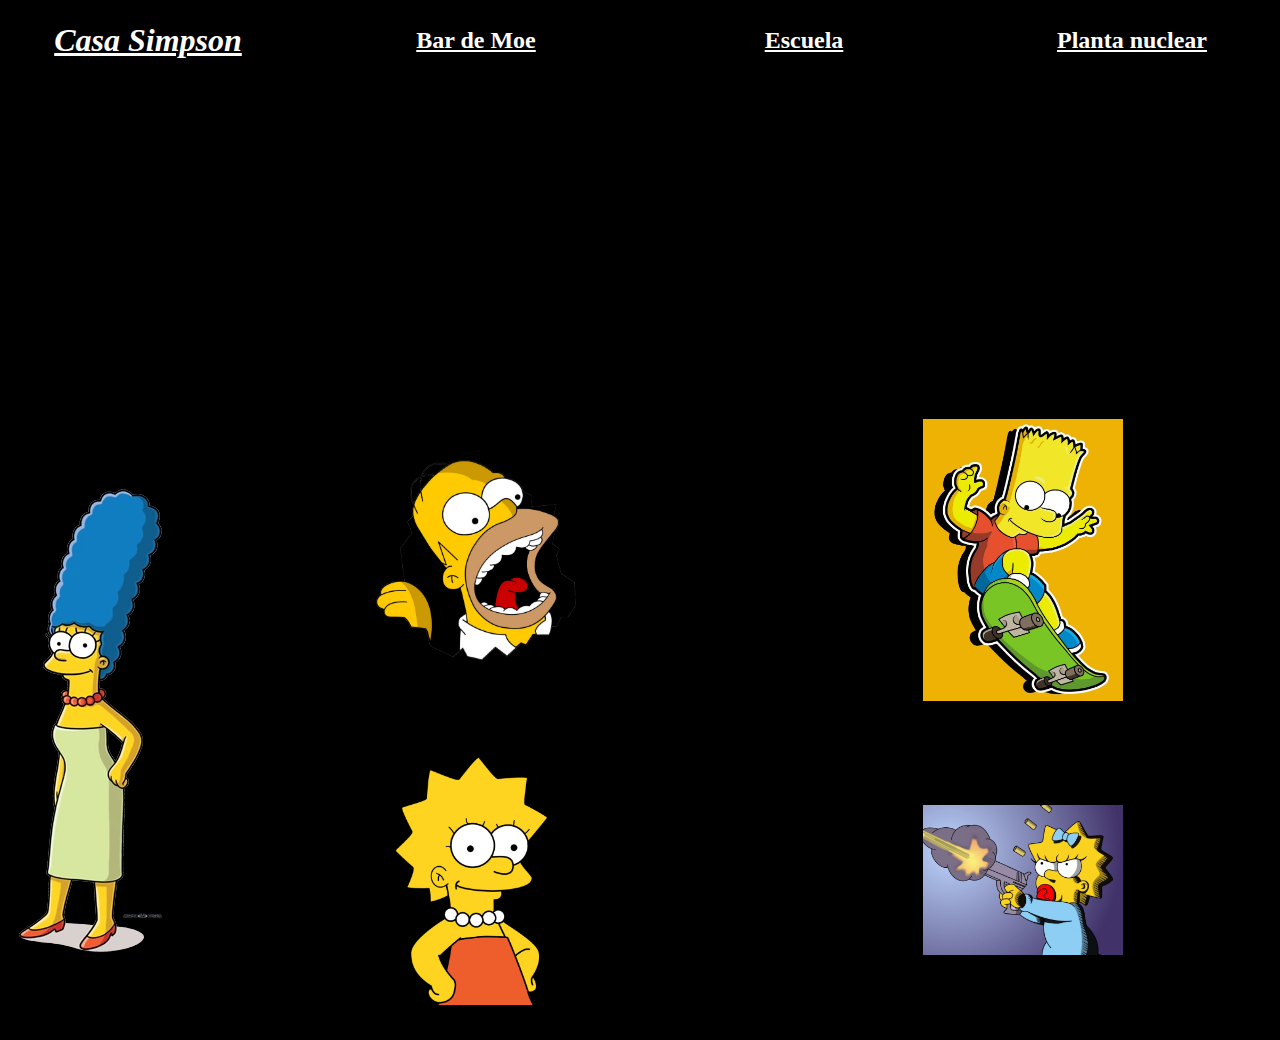
<file: index.html>
<!DOCTYPE html>
<html lang="es">
<head>
    <meta charset="UTF-8">
    <meta name="viewport" content="width=device-width, initial-scale=1.0">
    <title>The Simpsons Web</title>
    <link rel="stylesheet" href="css/styles.css">
    <link rel="stylesheet" href="css/flexboxgrid.min.css">
</head>
<body>
    
    <div class="flex-container">
        <div class="row">

            <div class="col-xl-3 col-lg-3 col-md-6 col-sm-6 col-xs-12 altura01">
                
                <a href="casa.html">
                    Casa Simpson
                </a>
            </div>
          
            <div class="col-xl-3 col-lg-3 col-md-6 col-sm-6 col-xs-12 altura02">
                <a href="moe.html">
                    Bar de Moe
                </a>
            </div>
           
            <div class="col-xl-3 col-lg-3 col-md-6 col-sm-6 col-xs-12 altura01">
                <a href="escuela.html"> 
                    Escuela
                </a>
            </div>
           
            <div class="col-xl-3 col-lg-3 col-md-6 col-sm-6 col-xs-12 altura02">
                <a href="planta.html">
                    Planta nuclear
                </a>
            </div>
        </div>
     
        <div class="row">
            <div class="col-xl-12 col-lg-12 col-md-12 col-sm-12 col-xs-12 slider">
                <h1>familia</h1>

            </div>
        </div>
        <div class="row">
            <div class="col-xs-4 col-sm-2 col-md-2 col-lg-2 col-xl-2 marge">
                <img src="imagenes/marge.webp" alt="marge de los simpsons" width="500rem">
            </div>
            <div class="col-xs-8 col-sm-10 col-md-10 col-lg-10 col-xl-10">
                <div class="row">
                    <div class="homer">
                        <img src="imagenes/homero.png" alt="Homero Simpson" width="200rem">
                    </div>
                    <div class="bart">
                        <img src="imagenes/bart.jpg" alt="Bart Simpson" width="200rem">
                    </div>
                    <div class="lisa">
                        <img src="imagenes/lisa.jpg" alt="Lisa Simpson" width="200rem">
                    </div>
                    <div class="maggie">
                        <img src="imagenes/magie.jpg" alt="Maggie Simpson" width="200rem">
                    </div>
                </div>
            </div>
        </div>
    </div>
    
</body>
</html>
</file>
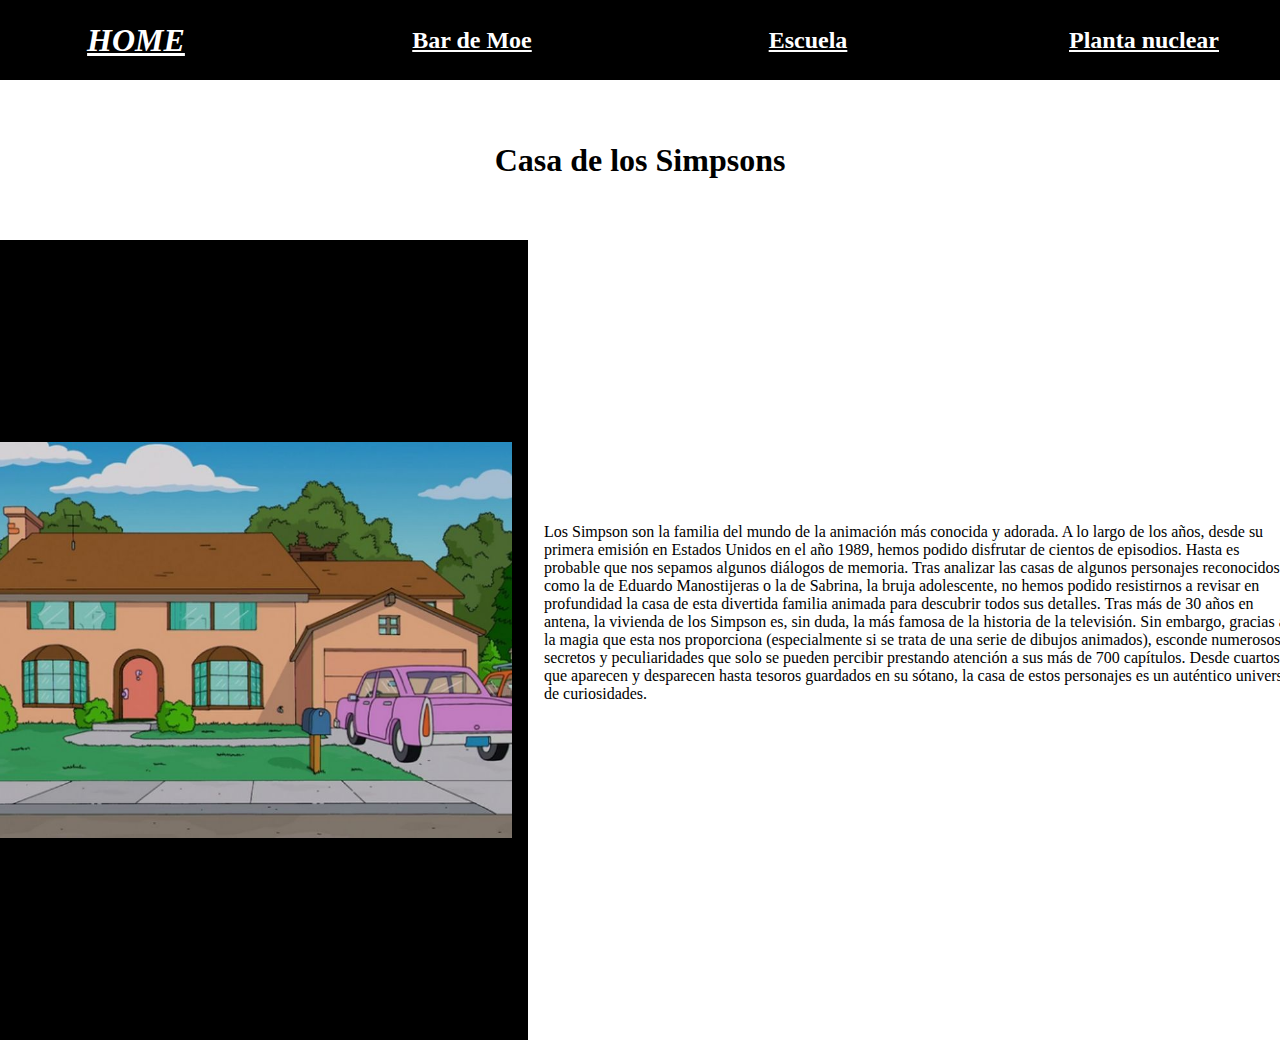
<file: casa.html>
<!DOCTYPE html>
<html lang="es">
    <head>
        <meta charset="UTF-8">
        <meta name="viewport" content="width=device-width, initial-scale=1.0">
        <title>The Simpsons Web</title>
        <link rel="icon" href="/images/donut.ico" type="image/x-icon">
        <link rel="stylesheet" href="css/styles.css">
        <link rel="stylesheet" href="css/flexboxgrid.min.css">
    
    </head>
    <body>
        <div class="flex-container">
            <div class="row">
                <div class="row">
                   
                    <div class="col-xl-3 col-lg-3 col-md-6 col-sm-6 col-xs-12 altura01">
                       
                        <a href="index.html">
                            HOME
                        </a>
                    </div>
                        
                    <div class="col-xl-3 col-lg-3 col-md-6 col-sm-6 col-xs-12 altura02">
                        <a href="moe.html">
                            Bar de Moe
                        </a>
                    </div>
                    
                    <div class="col-xl-3 col-lg-3 col-md-6 col-sm-6 col-xs-12 altura01">
                        <a href="escuela.html"> 
                            Escuela
                        </a>
                    </div>
                    
                    <div class="col-xl-3 col-lg-3 col-md-6 col-sm-6 col-xs-12 altura02">
                        <a href="planta.html">
                            Planta nuclear
                        </a>
                    </div>
                    
                <div class="col-xl-12 col-lg-12 col-md-12 col-sm-12 col-xs-12 caja01">
                    <h1>Casa de los Simpsons</h1>
                </div>
                <div class="col-xl-5 col-lg-5 col-md-5 col-sm-12 col-xs-12 caja02">
                    <img src="imagenes/casa.jpg" alt="Casa de los simpsons" width="100%">
                </div>
                <div class="col-xl-7 col-lg-7 col-md-7 col-sm-12 col-xs-12 caja03">
                    <p>
                        Los Simpson son la familia del mundo de la animación más conocida y adorada. A lo largo de los años, desde su primera emisión en Estados Unidos en el año 1989, hemos podido disfrutar de cientos de episodios. Hasta es probable que nos sepamos algunos diálogos de memoria. Tras analizar las casas de algunos personajes reconocidos como la de Eduardo Manostijeras o la de Sabrina, la bruja adolescente, no hemos podido resistirnos a revisar en profundidad la casa de esta divertida familia animada para descubrir todos sus detalles.

                        Tras más de 30 años en antena, la vivienda de los Simpson es, sin duda, la más famosa de la historia de la televisión. Sin embargo, gracias a la magia que esta nos proporciona (especialmente si se trata de una serie de dibujos animados), esconde numerosos secretos y peculiaridades que solo se pueden percibir prestando atención a sus más de 700 capítulos. Desde cuartos que aparecen y desparecen hasta tesoros guardados en su sótano, la casa de estos personajes es un auténtico universo de curiosidades.
                    <br>
                    <br>
                    
                    <br>
                    <br>
            
                    </p> 
                </div>
            </div>
        </div>
    </body>
</html>
</file>
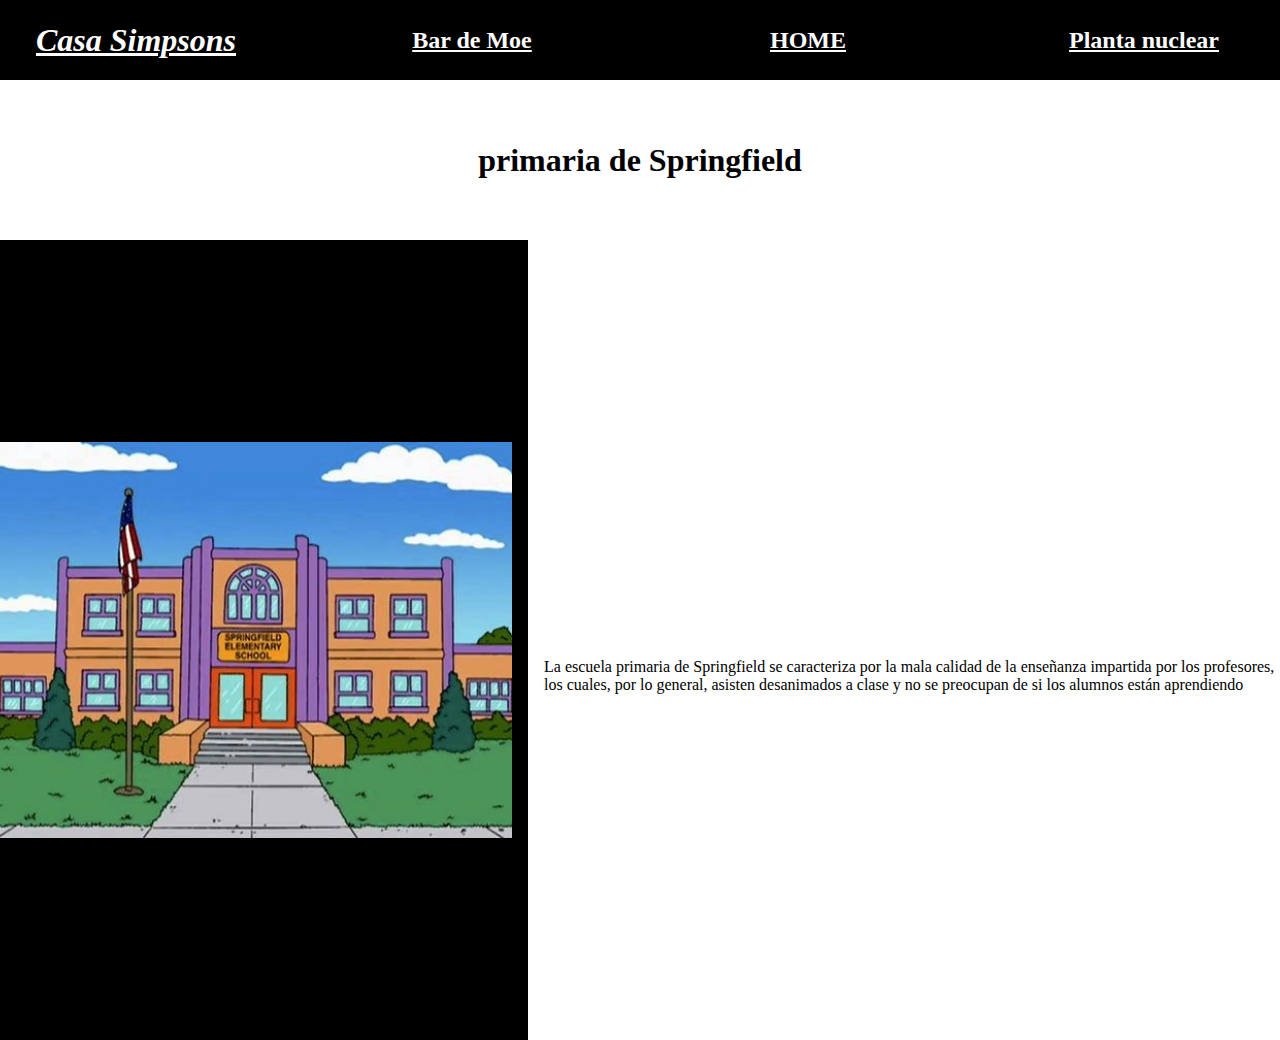
<file: escuela.html>
<!DOCTYPE html>
<html lang="es">
<head>
    <meta charset="UTF-8">
    <meta name="viewport" content="width=device-width, initial-scale=1.0">
    <title>The Simpsons Web</title>
    <link rel="stylesheet" href="css/styles.css">
    <link rel="stylesheet" href="css/flexboxgrid.min.css">

</head>
<body>
    <div class="flex-container">
        <div class="row">
            <div class="row">
                
                <div class="col-xl-3 col-lg-3 col-md-6 col-sm-6 col-xs-12 altura01">
                   
                    <a href="casa.html">
                        Casa Simpsons
                    </a>
                </div>
                
                <div class="col-xl-3 col-lg-3 col-md-6 col-sm-6 col-xs-12 altura02">
                    <a href="moe.html">
                        Bar de Moe
                    </a>
                </div>
                
                <div class="col-xl-3 col-lg-3 col-md-6 col-sm-6 col-xs-12 altura01">
                    <a href="index.html"> 
                        HOME
                    </a>
                </div>
               
                <div class="col-xl-3 col-lg-3 col-md-6 col-sm-6 col-xs-12 altura02">
                    <a href="planta.html">
                        Planta nuclear
                    </a>
                </div>
            <div class="col-xl-12 col-lg-12 col-md-12 col-sm-12 col-xs-12 caja01">
                <h1> primaria de Springfield</h1>
            </div>
            <div class="col-xl-5 col-lg-5 col-md-5 col-sm-12 col-xs-12 caja02">
                <img src="imagenes/colegio.jpg" alt="Casa de los simpsons" width="100%">
            </div>
            <div class="col-xl-7 col-lg-7 col-md-7 col-sm-12 col-xs-12 caja03">
                <p>
                    
                    <br>
                    <br>
                   
                    <br>
                    <br>
                    La escuela primaria de Springfield se caracteriza por la mala calidad de la enseñanza impartida por los profesores, los cuales, por lo general, asisten desanimados a clase y no se preocupan de si los alumnos están aprendiendo
                </p>
            </div>
        </div>
    </div>
</body>
</html>
</file>
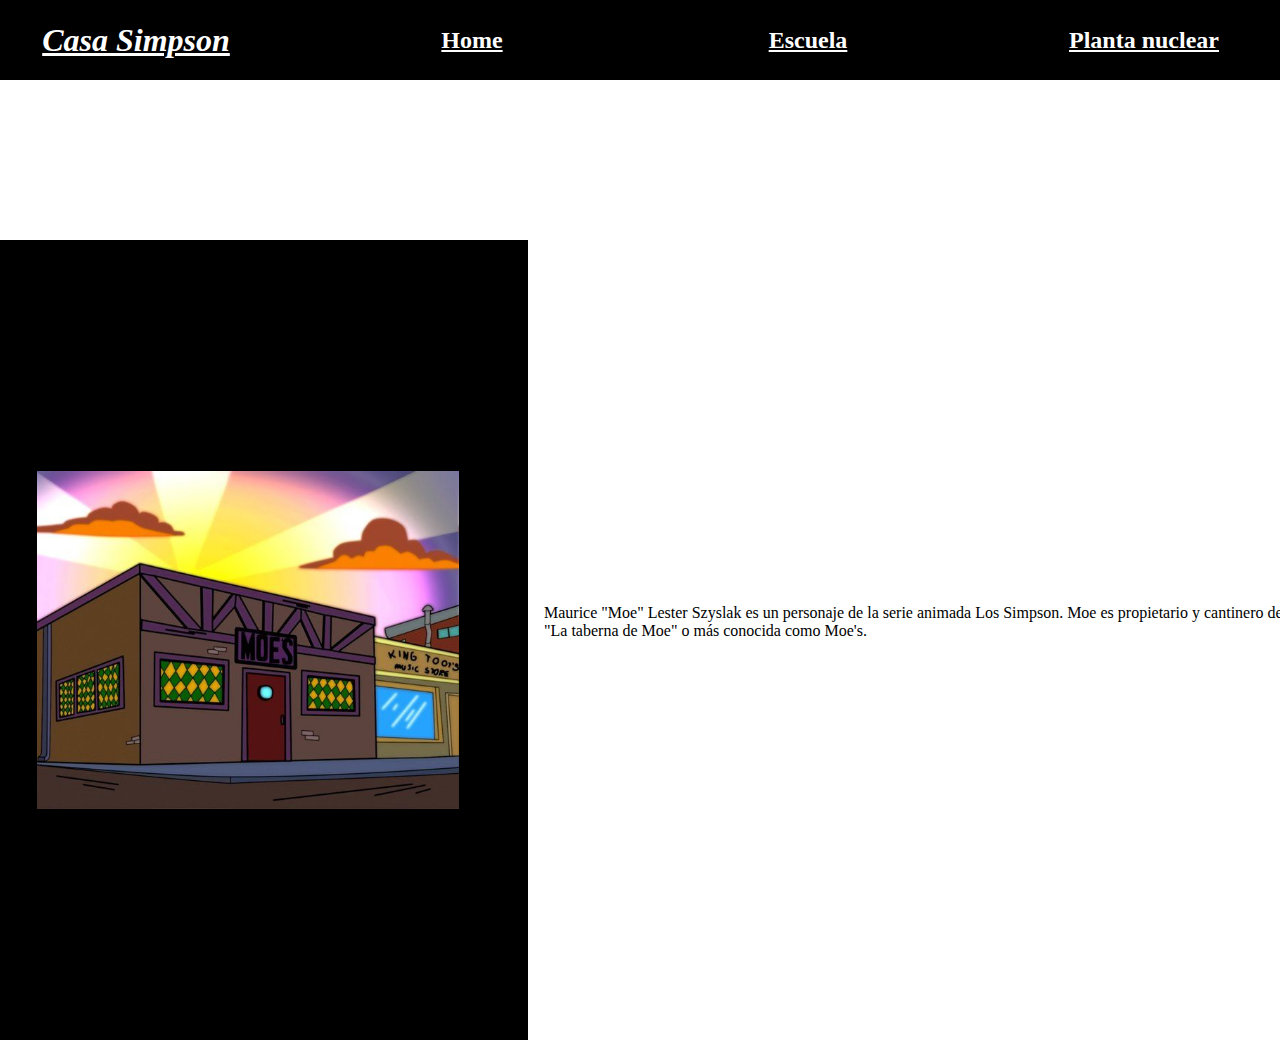
<file: moe.html>
<!DOCTYPE html>
<html lang="es">
    <head>
        <meta charset="UTF-8">
        <meta name="viewport" content="width=device-width, initial-scale=1.0">
        <title>The Simpsons Web</title>
        <link rel="stylesheet" href="css/styles.css">
        <link rel="stylesheet" href="css/flexboxgrid.min.css">
    
    </head>
    <body>
        <div class="flex-container">
            <div class="row">
                <div class="row">
                    
                    <div class="col-xl-3 col-lg-3 col-md-6 col-sm-6 col-xs-12 altura01">
                       
                        <a href="casa.html">
                            Casa Simpson
                        </a>
                    </div>
                        
                    <div class="col-xl-3 col-lg-3 col-md-6 col-sm-6 col-xs-12 altura02">
                        <a href="index.html">
                            Home
                        </a>
                    </div>
                   
                    <div class="col-xl-3 col-lg-3 col-md-6 col-sm-6 col-xs-12 altura01">
                        <a href="escuela.html"> 
                            Escuela
                        </a>
                    </div>
                    
                    <div class="col-xl-3 col-lg-3 col-md-6 col-sm-6 col-xs-12 altura02">
                        <a href="planta.html">
                            Planta nuclear
                        </a>
                    </div>
                <div class="col-xl-12 col-lg-12 col-md-12 col-sm-12 col-xs-12 caja01">
                    <h1></h1>
                </div>
                <div class="col-xl-5 col-lg-5 col-md-5 col-sm-12 col-xs-12 caja02">
                    <img src="imagenes/bar.jpg" alt="Casa de los simpsons" width="80%">
                </div>
                <div class="col-xl-7 col-lg-7 col-md-7 col-sm-12 col-xs-12 caja03">
                    <p>
                       
                        Maurice "Moe" Lester Szyslak es un personaje de la serie animada Los Simpson. Moe es propietario y cantinero de "La taberna de Moe" o más conocida como Moe's.
                        <br>
                        
                        <br>
                        <br>
                       
                    </p>
                </div>
            </div>
        </div>
    </body>
</html>
</file>
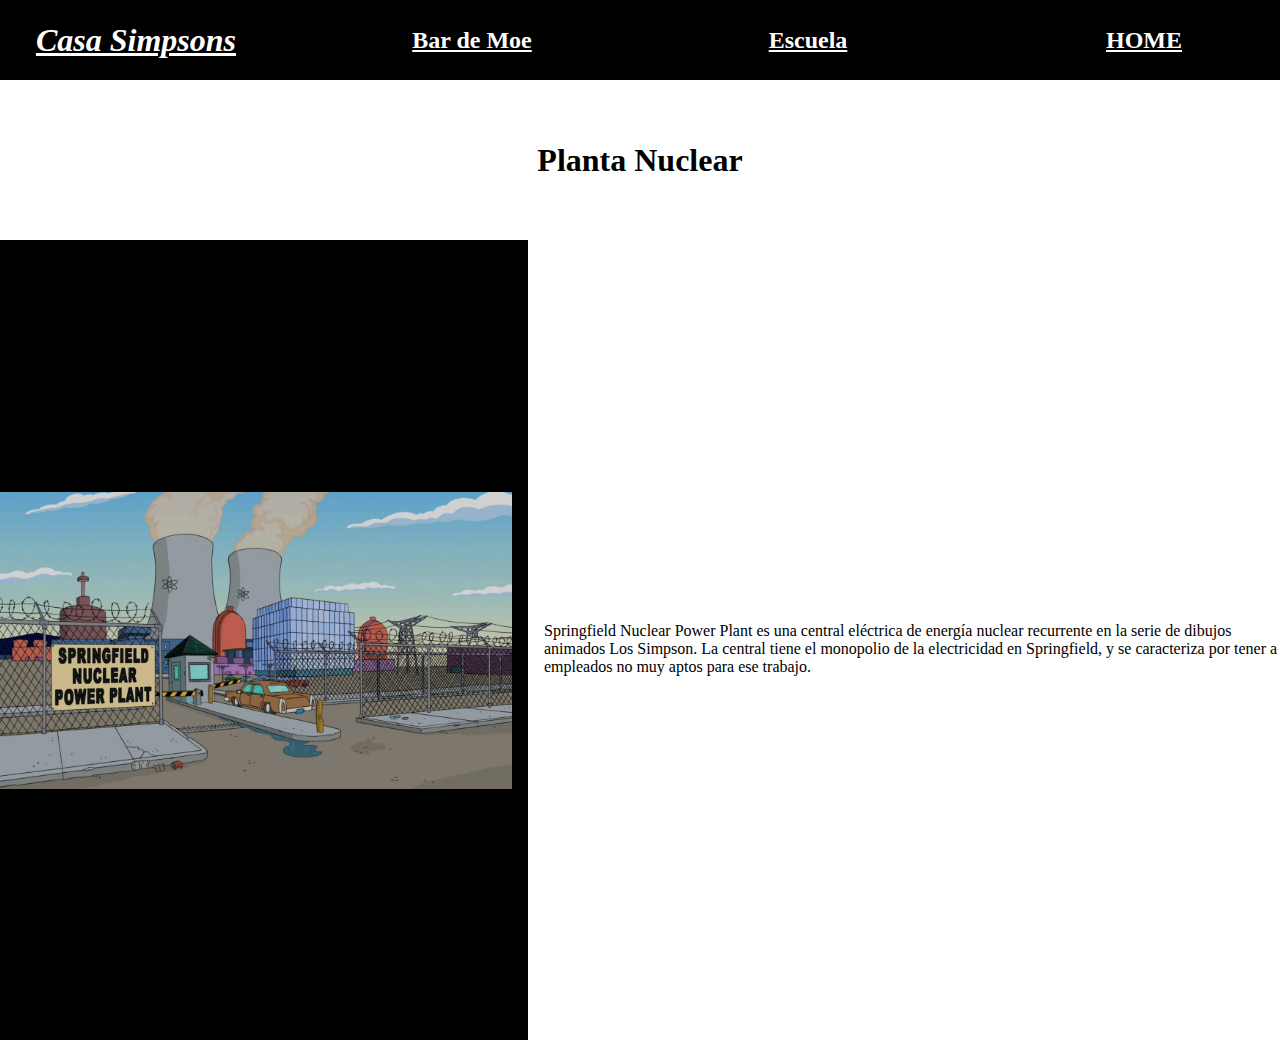
<file: planta.html>
<!DOCTYPE html>
<html lang="es">
<head>
    <meta charset="UTF-8">
    <meta name="viewport" content="width=device-width, initial-scale=1.0">
    <title>The Simpsons Web</title>
    <link rel="stylesheet" href="css/styles.css">
    <link rel="stylesheet" href="css/flexboxgrid.min.css">
    
</head>
<body>
    <div class="flex-container">
        <div class="row">
            <div class="row">
                
                <div class="col-xl-3 col-lg-3 col-md-6 col-sm-6 col-xs-12 altura01">
                   
                    <a href="casa.html">
                        Casa Simpsons
                    </a>
                </div>
               
                <div class="col-xl-3 col-lg-3 col-md-6 col-sm-6 col-xs-12 altura02">
                    <a href="moe.html">
                        Bar de Moe
                    </a>
                </div>
              
                <div class="col-xl-3 col-lg-3 col-md-6 col-sm-6 col-xs-12 altura01">
                    <a href="escuela.html"> 
                        Escuela
                    </a>
                </div>
                
                <div class="col-xl-3 col-lg-3 col-md-6 col-sm-6 col-xs-12 altura02">
                    <a href="index.html">
                        HOME
                    </a>
                </div>
            <div class="col-xl-12 col-lg-12 col-md-12 col-sm-12 col-xs-12 caja01">
                <h1>Planta Nuclear</h1>
            </div>
            <div class="col-xl-5 col-lg-5 col-md-5 col-sm-12 col-xs-12 caja02">
                <img src="imagenes/planta.webp" alt="Casa de los simpsons" width="100%">
            </div>
            <div class="col-xl-7 col-lg-7 col-md-7 col-sm-12 col-xs-12 caja03">
                <p>
                    
                    <br>
                    <br>
                    Springfield Nuclear Power Plant es una central eléctrica de energía nuclear recurrente en la serie de dibujos animados Los Simpson. La central tiene el monopolio de la electricidad en Springfield, y se caracteriza por tener a empleados no muy aptos para ese trabajo.
                    <br>
                    <br>
                   
                </p>
            </div>
        </div>
    </div>
</body>
</html>
</file>
<file: css/styles.css>
* { 
    box-sizing: border-box;
}

body {
    margin: 0;
    padding: 0;
    background-color:aliceblue;
}

.altura01 {
    height: 5rem;
    background-color: black;
    display: flex;
    justify-content: center;
    align-items: center;
}

.altura02 {
    height: 5rem;
    background-color: black;
    display: flex;
    justify-content: center;
    align-items: center;
}

.slider {
    height: 20rem;
    background-color: black;
    display: flex;
    justify-content: center;
    align-items: center;
}

.marge {
    background-color:black;
    height: 40rem;
    justify-content: center;
    align-items: center;
    display: flex;
}

.homer {
    background-color: black;
    height: 20rem;
    width: 50%;
    justify-content: center;
    align-items: center;
    display: flex;
}

.bart {
    background-color: black;
    height: 20rem;
    width: 50%;
    justify-content: center;
    align-items: center;
    display: flex;
}
.lisa {
    background-color: black;
    height: 20rem;
    width: 50%;
    justify-content: center;
    align-items: center;
    display: flex;
}
.maggie {
    background-color: black;
    height: 20rem;
    width: 50%;
    justify-content: center;
    align-items: center;
    display: flex;
}

a {
    background-color: black;
    color: rgb(255, 255, 255);
    width: 100%;
    height: 100%;
    display: inline-flex;
    justify-content: center;
    align-items: center;
    font-size: x-large;
    font-weight: bold;
}

a:hover {
    background-color: black;
    color: rgb(255, 255, 255);
    width: 100%;
    height: 100%;
    display: flex;
    justify-content: center;
    align-items: center;
    font-size: xx-large;
    font-style: oblique;
}

.caja01 {
    height: 10rem;
    width: 100%;
    background-color: rgb(255, 255, 255);
    display: flex;
    justify-content: center;
    align-items: center;
    font-size: 100%;
}
.caja02 {
    height: 50rem;
    background-color: black;
    display: flex;
    justify-content: center;
    align-items: center;
    font-size: 100%;
}
.caja03 {
    height: 50rem;
    background-color: rgb(255, 255, 255);
    display: flex;
    justify-content: center;
    align-items: center;
    font-size: 100%;
    padding: 1rem;
}
</file>
<file: css/flexboxgrid.min.css>
.container-fluid{margin-right:auto;margin-left:auto;padding-right:2rem;padding-left:2rem}.row{box-sizing:border-box;display:-ms-flexbox;display:-webkit-box;display:flex;-ms-flex:0 1 auto;-webkit-box-flex:0;flex:0 1 auto;-ms-flex-direction:row;-webkit-box-orient:horizontal;-webkit-box-direction:normal;flex-direction:row;-ms-flex-wrap:wrap;flex-wrap:wrap;margin-right:-1rem;margin-left:-1rem}.row.reverse{-ms-flex-direction:row-reverse;-webkit-box-orient:horizontal;-webkit-box-direction:reverse;flex-direction:row-reverse}.col.reverse{-ms-flex-direction:column-reverse;-webkit-box-orient:vertical;-webkit-box-direction:reverse;flex-direction:column-reverse}.col-xs,.col-xs-1,.col-xs-10,.col-xs-11,.col-xs-12,.col-xs-2,.col-xs-3,.col-xs-4,.col-xs-5,.col-xs-6,.col-xs-7,.col-xs-8,.col-xs-9{box-sizing:border-box;-ms-flex:0 0 auto;-webkit-box-flex:0;flex:0 0 auto;padding-right:1rem;padding-left:1rem}.col-xs{-webkit-flex-grow:1;-ms-flex-positive:1;-webkit-box-flex:1;flex-grow:1;-ms-flex-preferred-size:0;flex-basis:0;max-width:100%}.col-xs-1{-ms-flex-preferred-size:8.333%;flex-basis:8.333%;max-width:8.333%}.col-xs-2{-ms-flex-preferred-size:16.667%;flex-basis:16.667%;max-width:16.667%}.col-xs-3{-ms-flex-preferred-size:25%;flex-basis:25%;max-width:25%}.col-xs-4{-ms-flex-preferred-size:33.333%;flex-basis:33.333%;max-width:33.333%}.col-xs-5{-ms-flex-preferred-size:41.667%;flex-basis:41.667%;max-width:41.667%}.col-xs-6{-ms-flex-preferred-size:50%;flex-basis:50%;max-width:50%}.col-xs-7{-ms-flex-preferred-size:58.333%;flex-basis:58.333%;max-width:58.333%}.col-xs-8{-ms-flex-preferred-size:66.667%;flex-basis:66.667%;max-width:66.667%}.col-xs-9{-ms-flex-preferred-size:75%;flex-basis:75%;max-width:75%}.col-xs-10{-ms-flex-preferred-size:83.333%;flex-basis:83.333%;max-width:83.333%}.col-xs-11{-ms-flex-preferred-size:91.667%;flex-basis:91.667%;max-width:91.667%}.col-xs-12{-ms-flex-preferred-size:100%;flex-basis:100%;max-width:100%}.col-xs-offset-1{margin-left:8.333%}.col-xs-offset-2{margin-left:16.667%}.col-xs-offset-3{margin-left:25%}.col-xs-offset-4{margin-left:33.333%}.col-xs-offset-5{margin-left:41.667%}.col-xs-offset-6{margin-left:50%}.col-xs-offset-7{margin-left:58.333%}.col-xs-offset-8{margin-left:66.667%}.col-xs-offset-9{margin-left:75%}.col-xs-offset-10{margin-left:83.333%}.col-xs-offset-11{margin-left:91.667%}.start-xs{-ms-flex-pack:start;-webkit-box-pack:start;justify-content:flex-start;text-align:start}.center-xs{-ms-flex-pack:center;-webkit-box-pack:center;justify-content:center;text-align:center}.end-xs{-ms-flex-pack:end;-webkit-box-pack:end;justify-content:flex-end;text-align:end}.top-xs{-ms-flex-align:start;-webkit-box-align:start;align-items:flex-start}.middle-xs{-ms-flex-align:center;-webkit-box-align:center;align-items:center}.bottom-xs{-ms-flex-align:end;-webkit-box-align:end;align-items:flex-end}.around-xs{-ms-flex-pack:distribute;justify-content:space-around}.between-xs{-ms-flex-pack:justify;-webkit-box-pack:justify;justify-content:space-between}.first-xs{-ms-flex-order:-1;-webkit-box-ordinal-group:0;order:-1}.last-xs{-ms-flex-order:1;-webkit-box-ordinal-group:2;order:1}@media only screen and (min-width:48em){.container{width:46rem}.col-sm,.col-sm-1,.col-sm-10,.col-sm-11,.col-sm-12,.col-sm-2,.col-sm-3,.col-sm-4,.col-sm-5,.col-sm-6,.col-sm-7,.col-sm-8,.col-sm-9{box-sizing:border-box;-ms-flex:0 0 auto;-webkit-box-flex:0;flex:0 0 auto;padding-right:1rem;padding-left:1rem}.col-sm{-webkit-flex-grow:1;-ms-flex-positive:1;-webkit-box-flex:1;flex-grow:1;-ms-flex-preferred-size:0;flex-basis:0;max-width:100%}.col-sm-1{-ms-flex-preferred-size:8.333%;flex-basis:8.333%;max-width:8.333%}.col-sm-2{-ms-flex-preferred-size:16.667%;flex-basis:16.667%;max-width:16.667%}.col-sm-3{-ms-flex-preferred-size:25%;flex-basis:25%;max-width:25%}.col-sm-4{-ms-flex-preferred-size:33.333%;flex-basis:33.333%;max-width:33.333%}.col-sm-5{-ms-flex-preferred-size:41.667%;flex-basis:41.667%;max-width:41.667%}.col-sm-6{-ms-flex-preferred-size:50%;flex-basis:50%;max-width:50%}.col-sm-7{-ms-flex-preferred-size:58.333%;flex-basis:58.333%;max-width:58.333%}.col-sm-8{-ms-flex-preferred-size:66.667%;flex-basis:66.667%;max-width:66.667%}.col-sm-9{-ms-flex-preferred-size:75%;flex-basis:75%;max-width:75%}.col-sm-10{-ms-flex-preferred-size:83.333%;flex-basis:83.333%;max-width:83.333%}.col-sm-11{-ms-flex-preferred-size:91.667%;flex-basis:91.667%;max-width:91.667%}.col-sm-12{-ms-flex-preferred-size:100%;flex-basis:100%;max-width:100%}.col-sm-offset-1{margin-left:8.333%}.col-sm-offset-2{margin-left:16.667%}.col-sm-offset-3{margin-left:25%}.col-sm-offset-4{margin-left:33.333%}.col-sm-offset-5{margin-left:41.667%}.col-sm-offset-6{margin-left:50%}.col-sm-offset-7{margin-left:58.333%}.col-sm-offset-8{margin-left:66.667%}.col-sm-offset-9{margin-left:75%}.col-sm-offset-10{margin-left:83.333%}.col-sm-offset-11{margin-left:91.667%}.start-sm{-ms-flex-pack:start;-webkit-box-pack:start;justify-content:flex-start;text-align:start}.center-sm{-ms-flex-pack:center;-webkit-box-pack:center;justify-content:center;text-align:center}.end-sm{-ms-flex-pack:end;-webkit-box-pack:end;justify-content:flex-end;text-align:end}.top-sm{-ms-flex-align:start;-webkit-box-align:start;align-items:flex-start}.middle-sm{-ms-flex-align:center;-webkit-box-align:center;align-items:center}.bottom-sm{-ms-flex-align:end;-webkit-box-align:end;align-items:flex-end}.around-sm{-ms-flex-pack:distribute;justify-content:space-around}.between-sm{-ms-flex-pack:justify;-webkit-box-pack:justify;justify-content:space-between}.first-sm{-ms-flex-order:-1;-webkit-box-ordinal-group:0;order:-1}.last-sm{-ms-flex-order:1;-webkit-box-ordinal-group:2;order:1}}@media only screen and (min-width:62em){.container{width:61rem}.col-md,.col-md-1,.col-md-10,.col-md-11,.col-md-12,.col-md-2,.col-md-3,.col-md-4,.col-md-5,.col-md-6,.col-md-7,.col-md-8,.col-md-9{box-sizing:border-box;-ms-flex:0 0 auto;-webkit-box-flex:0;flex:0 0 auto;padding-right:1rem;padding-left:1rem}.col-md{-webkit-flex-grow:1;-ms-flex-positive:1;-webkit-box-flex:1;flex-grow:1;-ms-flex-preferred-size:0;flex-basis:0;max-width:100%}.col-md-1{-ms-flex-preferred-size:8.333%;flex-basis:8.333%;max-width:8.333%}.col-md-2{-ms-flex-preferred-size:16.667%;flex-basis:16.667%;max-width:16.667%}.col-md-3{-ms-flex-preferred-size:25%;flex-basis:25%;max-width:25%}.col-md-4{-ms-flex-preferred-size:33.333%;flex-basis:33.333%;max-width:33.333%}.col-md-5{-ms-flex-preferred-size:41.667%;flex-basis:41.667%;max-width:41.667%}.col-md-6{-ms-flex-preferred-size:50%;flex-basis:50%;max-width:50%}.col-md-7{-ms-flex-preferred-size:58.333%;flex-basis:58.333%;max-width:58.333%}.col-md-8{-ms-flex-preferred-size:66.667%;flex-basis:66.667%;max-width:66.667%}.col-md-9{-ms-flex-preferred-size:75%;flex-basis:75%;max-width:75%}.col-md-10{-ms-flex-preferred-size:83.333%;flex-basis:83.333%;max-width:83.333%}.col-md-11{-ms-flex-preferred-size:91.667%;flex-basis:91.667%;max-width:91.667%}.col-md-12{-ms-flex-preferred-size:100%;flex-basis:100%;max-width:100%}.col-md-offset-1{margin-left:8.333%}.col-md-offset-2{margin-left:16.667%}.col-md-offset-3{margin-left:25%}.col-md-offset-4{margin-left:33.333%}.col-md-offset-5{margin-left:41.667%}.col-md-offset-6{margin-left:50%}.col-md-offset-7{margin-left:58.333%}.col-md-offset-8{margin-left:66.667%}.col-md-offset-9{margin-left:75%}.col-md-offset-10{margin-left:83.333%}.col-md-offset-11{margin-left:91.667%}.start-md{-ms-flex-pack:start;-webkit-box-pack:start;justify-content:flex-start;text-align:start}.center-md{-ms-flex-pack:center;-webkit-box-pack:center;justify-content:center;text-align:center}.end-md{-ms-flex-pack:end;-webkit-box-pack:end;justify-content:flex-end;text-align:end}.top-md{-ms-flex-align:start;-webkit-box-align:start;align-items:flex-start}.middle-md{-ms-flex-align:center;-webkit-box-align:center;align-items:center}.bottom-md{-ms-flex-align:end;-webkit-box-align:end;align-items:flex-end}.around-md{-ms-flex-pack:distribute;justify-content:space-around}.between-md{-ms-flex-pack:justify;-webkit-box-pack:justify;justify-content:space-between}.first-md{-ms-flex-order:-1;-webkit-box-ordinal-group:0;order:-1}.last-md{-ms-flex-order:1;-webkit-box-ordinal-group:2;order:1}}@media only screen and (min-width:75em){.container{width:71rem}.col-lg,.col-lg-1,.col-lg-10,.col-lg-11,.col-lg-12,.col-lg-2,.col-lg-3,.col-lg-4,.col-lg-5,.col-lg-6,.col-lg-7,.col-lg-8,.col-lg-9{box-sizing:border-box;-ms-flex:0 0 auto;-webkit-box-flex:0;flex:0 0 auto;padding-right:1rem;padding-left:1rem}.col-lg{-webkit-flex-grow:1;-ms-flex-positive:1;-webkit-box-flex:1;flex-grow:1;-ms-flex-preferred-size:0;flex-basis:0;max-width:100%}.col-lg-1{-ms-flex-preferred-size:8.333%;flex-basis:8.333%;max-width:8.333%}.col-lg-2{-ms-flex-preferred-size:16.667%;flex-basis:16.667%;max-width:16.667%}.col-lg-3{-ms-flex-preferred-size:25%;flex-basis:25%;max-width:25%}.col-lg-4{-ms-flex-preferred-size:33.333%;flex-basis:33.333%;max-width:33.333%}.col-lg-5{-ms-flex-preferred-size:41.667%;flex-basis:41.667%;max-width:41.667%}.col-lg-6{-ms-flex-preferred-size:50%;flex-basis:50%;max-width:50%}.col-lg-7{-ms-flex-preferred-size:58.333%;flex-basis:58.333%;max-width:58.333%}.col-lg-8{-ms-flex-preferred-size:66.667%;flex-basis:66.667%;max-width:66.667%}.col-lg-9{-ms-flex-preferred-size:75%;flex-basis:75%;max-width:75%}.col-lg-10{-ms-flex-preferred-size:83.333%;flex-basis:83.333%;max-width:83.333%}.col-lg-11{-ms-flex-preferred-size:91.667%;flex-basis:91.667%;max-width:91.667%}.col-lg-12{-ms-flex-preferred-size:100%;flex-basis:100%;max-width:100%}.col-lg-offset-1{margin-left:8.333%}.col-lg-offset-2{margin-left:16.667%}.col-lg-offset-3{margin-left:25%}.col-lg-offset-4{margin-left:33.333%}.col-lg-offset-5{margin-left:41.667%}.col-lg-offset-6{margin-left:50%}.col-lg-offset-7{margin-left:58.333%}.col-lg-offset-8{margin-left:66.667%}.col-lg-offset-9{margin-left:75%}.col-lg-offset-10{margin-left:83.333%}.col-lg-offset-11{margin-left:91.667%}.start-lg{-ms-flex-pack:start;-webkit-box-pack:start;justify-content:flex-start;text-align:start}.center-lg{-ms-flex-pack:center;-webkit-box-pack:center;justify-content:center;text-align:center}.end-lg{-ms-flex-pack:end;-webkit-box-pack:end;justify-content:flex-end;text-align:end}.top-lg{-ms-flex-align:start;-webkit-box-align:start;align-items:flex-start}.middle-lg{-ms-flex-align:center;-webkit-box-align:center;align-items:center}.bottom-lg{-ms-flex-align:end;-webkit-box-align:end;align-items:flex-end}.around-lg{-ms-flex-pack:distribute;justify-content:space-around}.between-lg{-ms-flex-pack:justify;-webkit-box-pack:justify;justify-content:space-between}.first-lg{-ms-flex-order:-1;-webkit-box-ordinal-group:0;order:-1}.last-lg{-ms-flex-order:1;-webkit-box-ordinal-group:2;order:1}}
</file>
